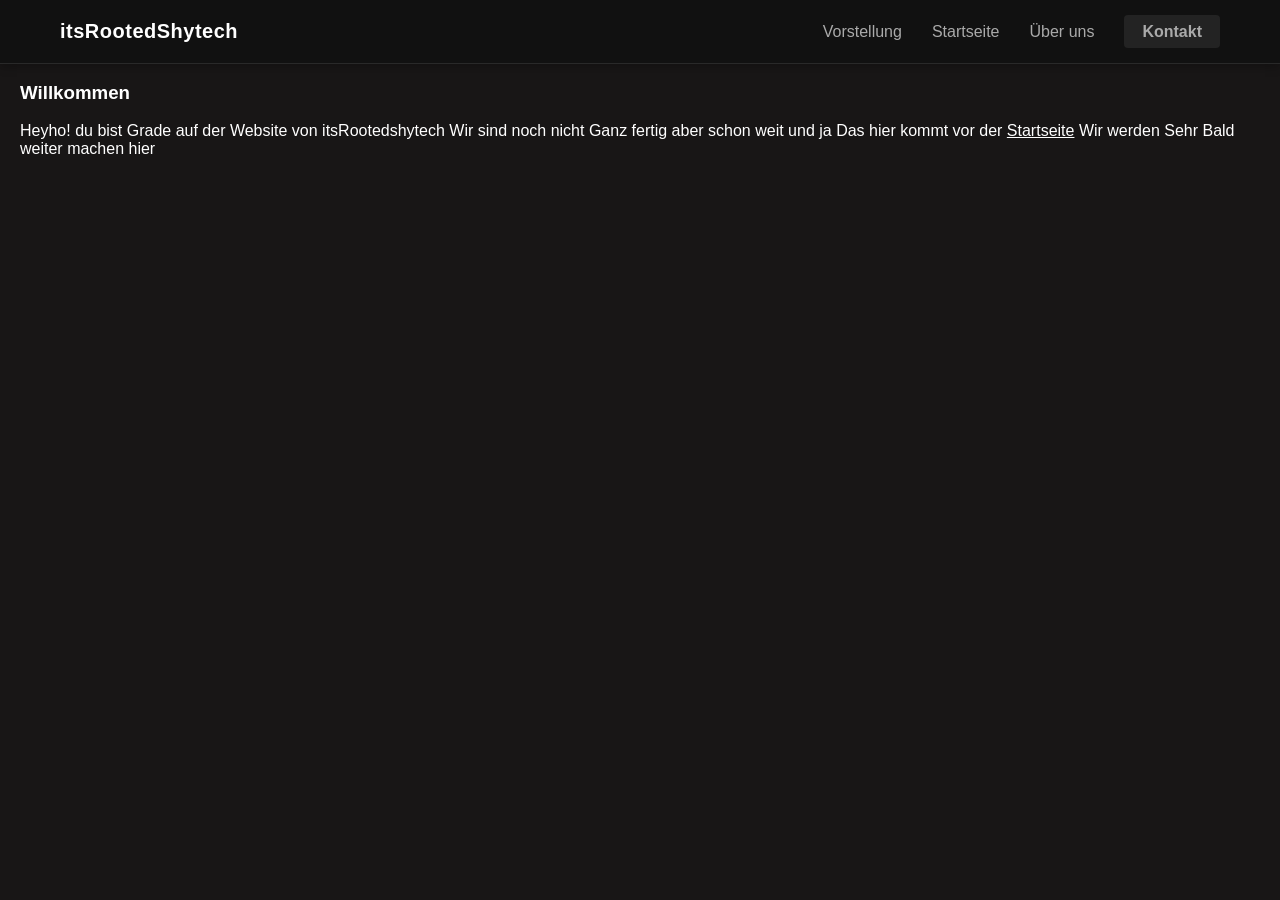
<file: index.html>
<!DOCTYPE html>
<html lang="de">
<head>
    <meta charset="UTF-8">
    <meta name="viewport" content="width=device-width, initial-scale=1.0">
    <title>ItsRootedShytech</title>
    <link rel="stylesheet" href="assets/css/style.css">
</head>
<body>
<header class="main-header">
    <div class="header-container">
        <h3 class="header-title">itsRootedShytech</h3>
        
        <nav class="navbar">
            <ul class="nav-links">
                <li><a href="index.html">Vorstellung</a></li>
                <li><a href="assets/tabs/haupt.html">Startseite</a></li>
                <li><a href="assets/tabs/aboutus.html">Über uns</a></li>
                <li><a href="assets/tabs/contact.html" class="nav-btn">Kontakt</a></li>
            </ul>
        </nav>
    </div>
</header>
<br>
<main>
    <article>
        <h3>Willkommen</h3><br>
        <p>Heyho! du bist Grade auf der Website von itsRootedshytech Wir sind noch nicht Ganz fertig aber schon weit und ja Das hier kommt vor der <a href="assets/tabs/haupt.html" style="color: white;">Startseite</a>
        Wir werden Sehr Bald weiter machen hier</p>
    </article>
</main>
</body>
</html>
</file>
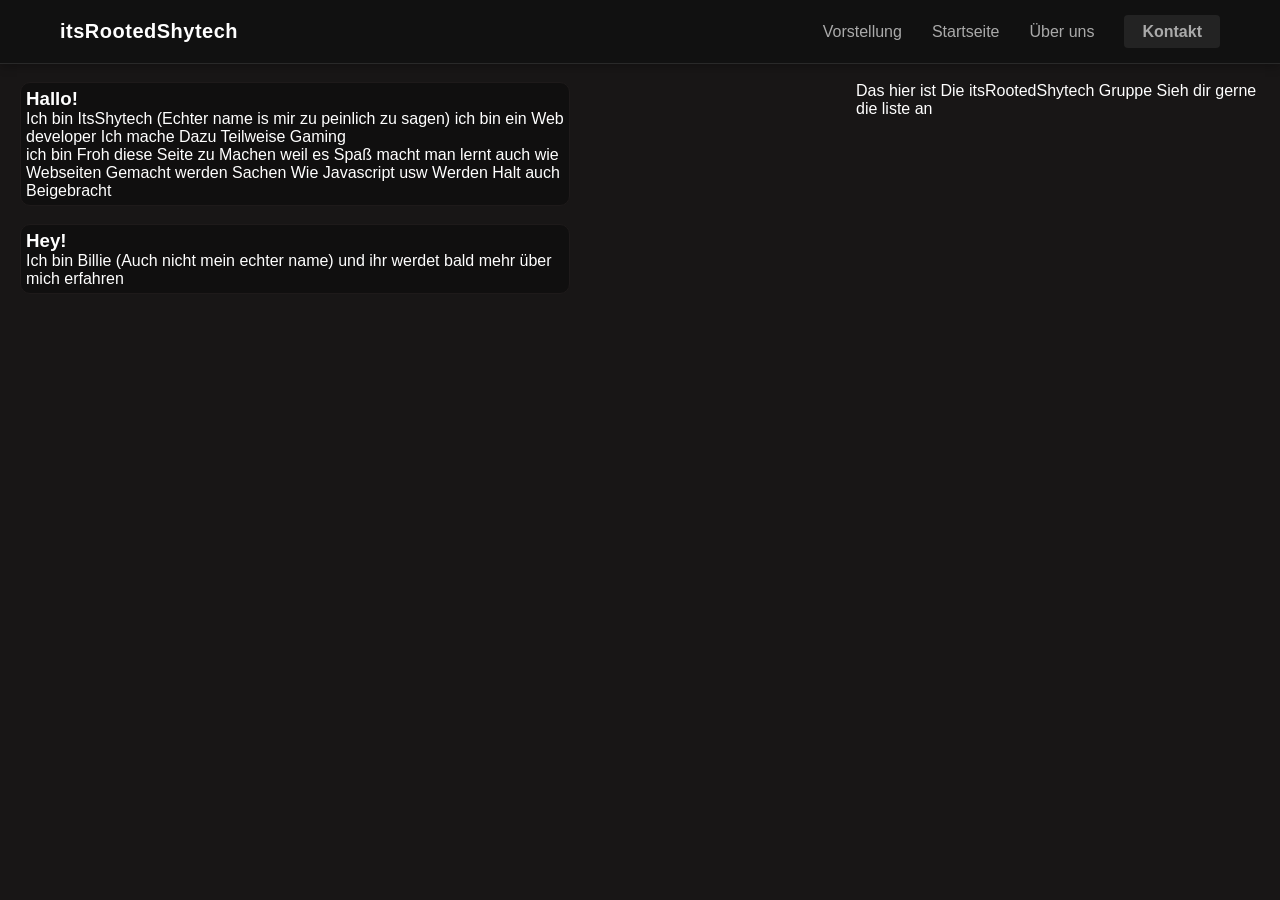
<file: assets/tabs/aboutus.html>
<!DOCTYPE html>
<html lang="de">
<head>
    <meta charset="UTF-8">
    <meta name="viewport" content="width=device-width, initial-scale=1.0">
    <title>ItsRootedShytech - Über uns</title>
    <link rel="stylesheet" href="../css/style.css">
    <style>
        .user_itsshytech,
        .user_billiebytez {
            color: white;
            background-color: rgb(16, 15, 15);
            border: 1px solid rgb(30, 26, 26);
            border-radius: 10px;
            padding: 5px;
            box-shadow: rgb(71, 67, 67);
            width:550px
        }

.right_text {
  float: right;
  width: calc(550px - 10%); /* 500px für die Boxen links + 50px Abstand. Passe die 500px an die tatsächliche Breite deiner Boxen an! */
  margin-left: 45px;
  box-sizing: border-box;
}
    </style>
</head>
<body>
<header class="main-header">
    <div class="header-container">
        <h3 class="header-title">itsRootedShytech</h3>
        
        <nav class="navbar">
            <ul class="nav-links">
                <li><a href="../../index.html">Vorstellung</a></li>
                <li><a href="haupt.html">Startseite</a></li>
                <li><a href="aboutus.html">Über uns</a></li>
                <li><a href="contact.html" class="nav-btn">Kontakt</a></li>
            </ul>
        </nav>
    </div>
</header>
<br>
<main>
    <article>
        <p class="right_text">Das hier ist Die itsRootedShytech Gruppe Sieh dir gerne die liste an</p>
        <section class="user_itsshytech">
        <h3>Hallo!</h3>
        <p>Ich bin ItsShytech (Echter name is mir zu peinlich zu sagen) ich bin ein Web developer 
        Ich mache Dazu Teilweise Gaming <br> ich bin Froh diese Seite zu Machen weil es Spaß macht
        man lernt auch wie Webseiten Gemacht werden Sachen Wie Javascript usw Werden Halt auch Beigebracht
        </p>
        </section><br>
        <section class="user_billiebytez">
        <h3>Hey!</h3>
        <p>Ich bin Billie (Auch nicht mein echter name) und ihr werdet bald mehr über mich erfahren</p>
        </section>
    </article>
</main>
</body>
</html>
</file>
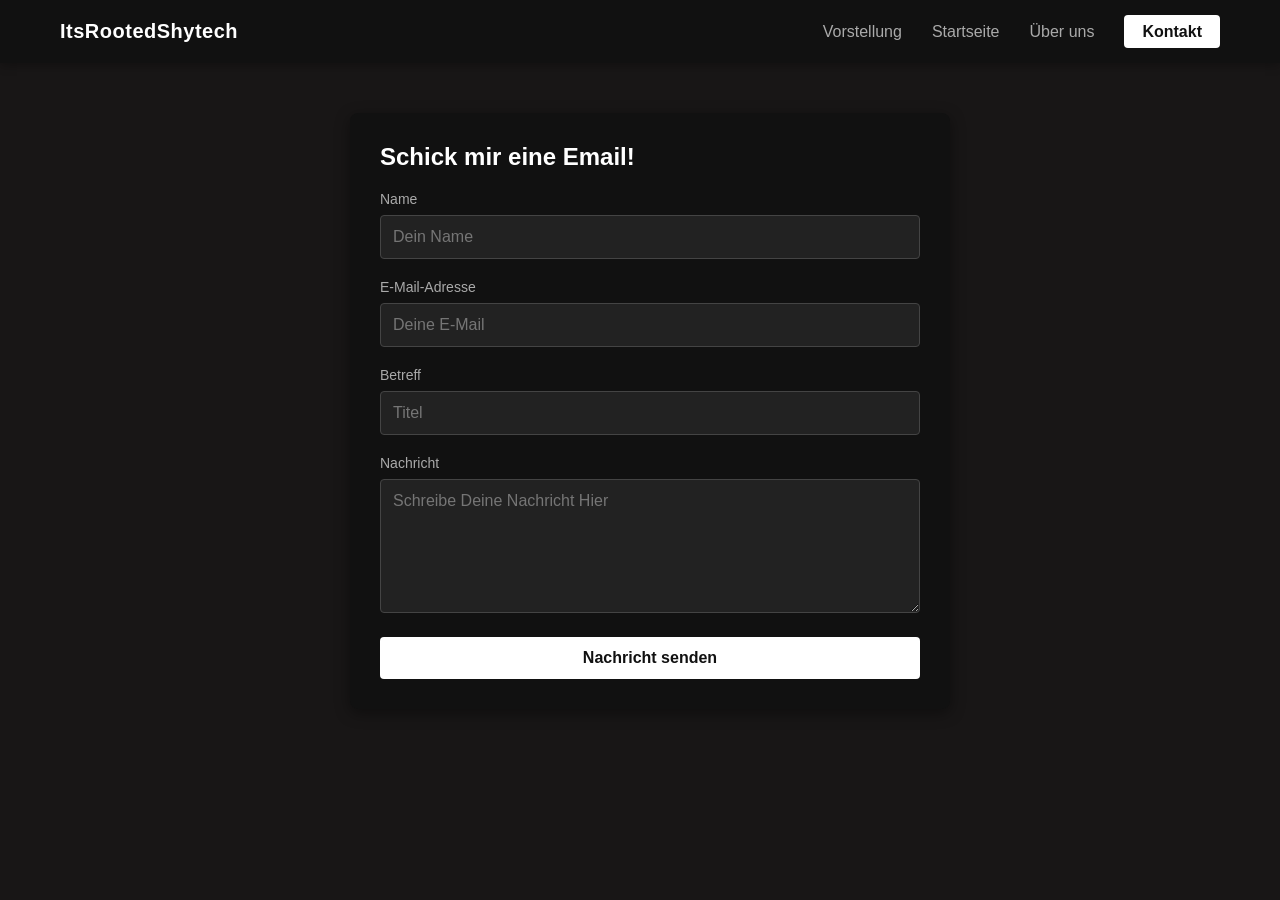
<file: assets/tabs/contact.html>
<!DOCTYPE html>
<html lang="de">
<head>
    <meta charset="UTF-8">
    <meta name="viewport" content="width=device-width, initial-scale=1.0">
    <title>ItsRootedShytech - Kontakt</title>
    <style>
        /* DEIN BESTEHENDER STYLE */
        :root {
            color: white;
            background-color: rgba(24, 22, 22);
        }

        * {
            margin: 0;
            padding: 0;
            box-sizing: border-box;
            font-family: 'Segoe UI', Roboto, sans-serif;
        }

        .main-header {
            width: 100%;
            background-color: #111111;
            box-shadow: 0 2px 10px rgba(0, 0, 0, 0.3);
            position: sticky;
            top: 0;
            z-index: 1000;
        }

        .header-container {
            max-width: 1200px;
            margin: 0 auto;
            padding: 20px;
            display: flex;
            justify-content: space-between;
            align-items: center;
        }

        .header-title {
            color: #ffffff;
            font-size: 20px;
            font-weight: 600;
            letter-spacing: 0.5px;
            white-space: nowrap;
        }

        .navbar {
            display: flex;
            justify-content: flex-end;
        }

        .nav-links {
            display: flex;
            list-style: none;
            align-items: center;
            gap: 30px;
        }

        .nav-links a {
            color: #aaaaaa;
            text-decoration: none;
            font-size: 16px;
            font-weight: 500;
            transition: color 0.3s ease;
        }

        .nav-links a:hover {
            color: #ffffff;
        }

        .nav-links .nav-btn {
            background-color: #ffffff;
            color: #111111;
            padding: 8px 18px;
            border-radius: 4px;
            font-weight: 600;
            transition: background-color 0.3s ease;
        }

        .nav-links .nav-btn:hover {
            background-color: #dddddd;
        }

        @media (max-width: 768px) {
            .header-container {
                padding: 15px 20px;
                flex-direction: column;
                gap: 15px;
            }
            
            .navbar {
                width: 100%;
                justify-content: center;
            }
            
            .nav-links {
                gap: 20px;
            }
            
            .nav-links a {
                font-size: 14px;
            }
        }

        main article {
            padding-left: 20px;
        }

        /* ERWEITERUNG: STYLING FÜR DAS KONTAKTFORMULAR */
        .form-section {
            max-width: 600px;
            margin: 50px auto;
            padding: 30px;
            background-color: #111111; /* Passend zum Header */
            border-radius: 8px;
            box-shadow: 0 4px 15px rgba(0, 0, 0, 0.4);
        }

        .form-section h2 {
            color: #ffffff;
            margin-bottom: 20px;
            font-weight: 600;
        }

        .form-group {
            margin-bottom: 20px;
        }

        .form-group label {
            display: block;
            color: #aaaaaa;
            margin-bottom: 8px;
            font-size: 14px;
            font-weight: 500;
        }

        .form-group input,
        .form-group textarea {
            width: 100%;
            padding: 12px;
            background-color: #222222; /* Dunkle Eingabefelder */
            border: 1px solid #444444;
            border-radius: 4px;
            color: #ffffff;
            font-size: 16px;
            transition: border-color 0.3s ease;
        }

        .form-group input:focus,
        .form-group textarea:focus {
            outline: none;
            border-color: #ffffff; /* Weißer Rahmen bei Klick */
        }

        .submit-btn {
            background-color: #ffffff;
            color: #111111;
            border: none;
            padding: 12px 20px;
            border-radius: 4px;
            font-size: 16px;
            font-weight: 600;
            cursor: pointer;
            width: 100%;
            transition: background-color 0.3s ease;
        }

        .submit-btn:hover {
            background-color: #dddddd;
        }
    </style>
</head>
<body>

    <header class="main-header">
        <div class="header-container">
            <h3 class="header-title">ItsRootedShytech</h3>
            <nav class="navbar">
                <ul class="nav-links">
                    <li><a href="../../index.html">Vorstellung</a></li>
                    <li><a href="haupt.html">Startseite</a></li>
                    <li><a href="aboutus.html">Über uns</a></li>
                    <li><a href="contact.html" class="nav-btn">Kontakt</a></li>
                </ul>
            </nav>
        </div>
    </header>

    <main>
        <article>
            <section class="form-section">
                <h2>Schick mir eine Email!</h2>
                
                <form action="https://formspree.io/f/xkodwzno" method="POST">
                    
                    <div class="form-group">
                        <label for="name">Name</label>
                        <input type="text" id="name" name="name" required placeholder="Dein Name">
                    </div>

                    <div class="form-group">
                        <label for="email">E-Mail-Adresse</label>
                        <input type="email" id="email" name="_replyto" required placeholder="Deine E-Mail">
                    </div>

                    <div class="form-group">
                        <label for="subject">Betreff</label>
                        <input type="text" id="subject" name="subject" required placeholder="Titel">
                    </div>

                    <div class="form-group">
                        <label for="message">Nachricht</label>
                        <textarea id="message" name="message" rows="6" required placeholder="Schreibe Deine Nachricht Hier"></textarea>
                    </div>

                    <button type="submit" class="submit-btn" onclick="successfullysended()">Nachricht senden</button>
                </form>
            </section>
        </article>
    </main>
<script>
    function successfullysended() {
        alert("Erfolgreich die Nachricht Gesendet!\nDanke Für die Nachricht!")
    }
</script>
</body>
</html>
</file>
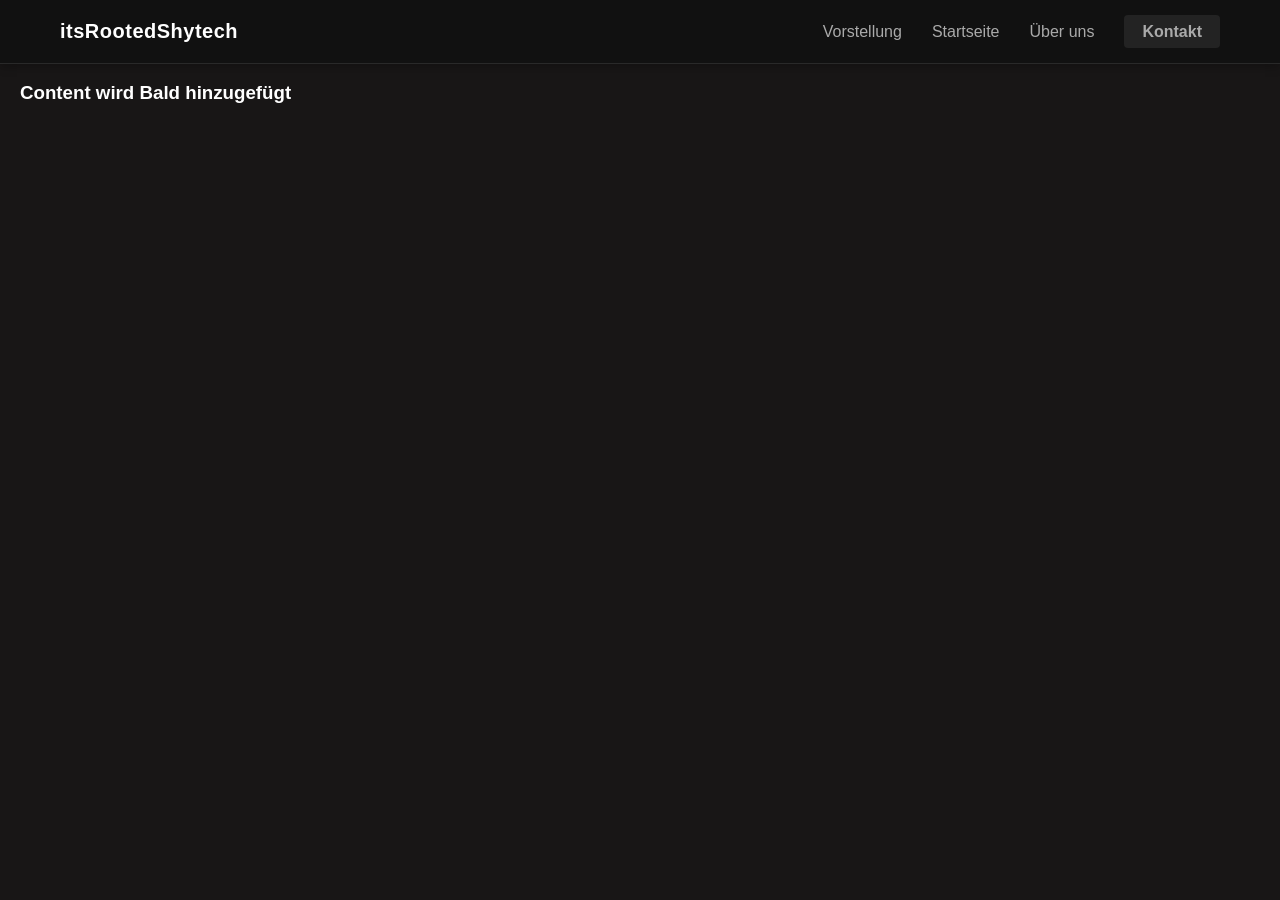
<file: assets/tabs/haupt.html>
<!DOCTYPE html>
<html lang="de">
<head>
    <meta charset="UTF-8">
    <meta name="viewport" content="width=device-width, initial-scale=1.0">
    <title>ItsRootedShytech</title>
    <link rel="stylesheet" href="../css/style.css">
</head>
<body>
<header class="main-header">
    <div class="header-container">
        <h3 class="header-title">itsRootedShytech</h3>
        
        <nav class="navbar">
            <ul class="nav-links">
                <li><a href="../../index.html">Vorstellung</a></li>
                <li><a href="haupt.html">Startseite</a></li>
                <li><a href="aboutus.html">Über uns</a></li>
                <li><a href="contact.html" class="nav-btn">Kontakt</a></li>
            </ul>
        </nav>
    </div>
</header>
<br>
<main>
    <article>
        <h3>Content wird Bald hinzugefügt</h3>
    </article>
</main>
</body>
</html>
</file>
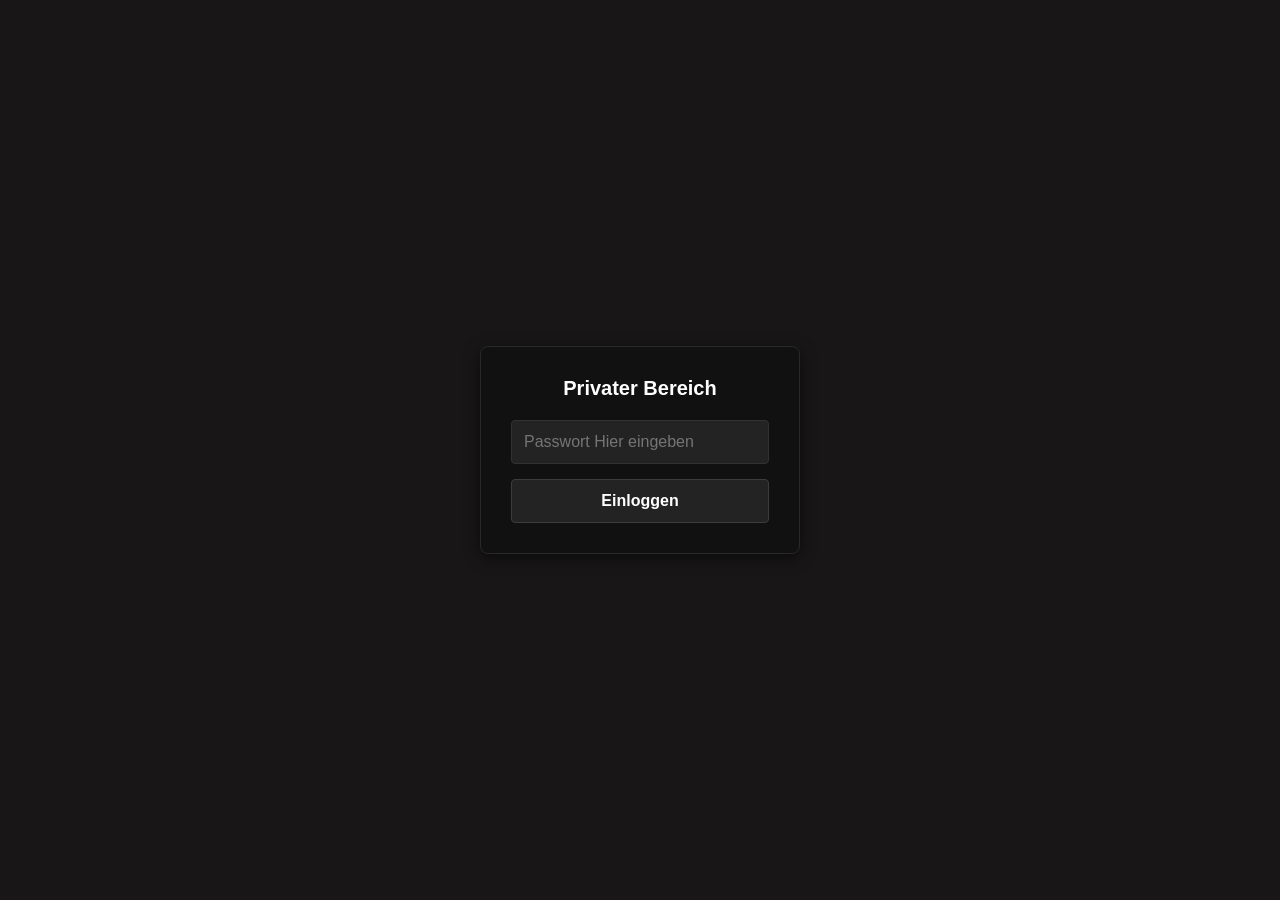
<file: assets/tabs/lock/passwort.html>
<!DOCTYPE html>
<html lang="de">
<head>
    <meta charset="UTF-8">
    <meta name="viewport" content="width=device-width, initial-scale=1.0">
    <title>Privater Bereich</title>
    <style>
        :root {
            color: white;
            background-color: rgb(24, 22, 22);
        }

        /* Grundlegendes Reset */
        * {
            margin: 0;
            padding: 0;
            box-sizing: border-box;
            font-family: 'Segoe UI', Roboto, sans-serif;
        }

        /* Zentriert die Login-Box auf dem Bildschirm */
        .login-wrapper {
            display: flex;
            justify-content: center;
            align-items: center;
            min-height: 100vh;
            width: 100%;
        }

        /* Styling für die Login-Box */
        .login-container {
            background-color: #111111;
            padding: 30px;
            border-radius: 8px;
            border: 1px solid rgb(41, 41, 41);
            box-shadow: 0 4px 15px rgba(0, 0, 0, 0.5);
            text-align: center;
            width: 320px;
        }

        .login-container h2 {
            margin-bottom: 20px;
            color: #ffffff;
            font-size: 20px;
            font-weight: 600;
        }

        .login-container input[type="password"] {
            width: 100%;
            padding: 12px;
            margin-bottom: 15px;
            background-color: #232323;
            border: 1px solid rgb(50, 50, 50);
            border-radius: 4px;
            color: white;
            box-sizing: border-box;
            font-size: 16px;
        }

        .login-container input[type="password"]:focus {
            outline: none;
            border-color: #4b4b4b;
        }

        .login-container button {
            width: 100%;
            padding: 12px;
            background-color: #232323;
            color: #ffffff;
            border: 1px solid rgb(60, 60, 60);
            border-radius: 4px;
            font-size: 16px;
            font-weight: 600;
            cursor: pointer;
            transition: background-color 0.3s ease;
        }

        .login-container button:hover {
            background-color: #4b4b4b;
        }

        /* Fehlermeldung */
        .error-message {
            color: #ff4a4a;
            font-size: 14px;
            margin-top: 12px;
            display: none;
        }

        /* Container für den geheimen Inhalt */
        #inhaltBereich {
            display: none;
            width: 100%;
        }
    </style>
</head>
<body>

    <div id="loginBereich" class="login-wrapper">
        <div class="login-container">
            <h2>Privater Bereich</h2>
            <form id="loginForm">
                <input type="password" id="pwFeld" placeholder="Passwort Hier eingeben" required>
                <button type="submit">Einloggen</button>
            </form>
            <p id="fehler" class="error-message">Falsches Passwort!</p>
        </div>
    </div>

    <div id="inhaltBereich"></div>

    <script>
        document.getElementById('loginForm').addEventListener('submit', function(event) {
            event.preventDefault(); // Verhindert das Neuladen der Seite
            
            var eingabe = document.getElementById('pwFeld').value;
            var fehlerMeldung = document.getElementById('fehler');

            if (eingabe === "0x2441563634_soos_was_here_dot_com") {
                // Holt den Inhalt von haupt.html aus deinem Ordnerstruktur
                alert("WARNUNG SEITE KANN JUMPSCARES HABEN NIEMALS DAS WORT dorito EINGEBEN")
                window.location.replace("https://thisisnotawebsitedotcom.com/")
                    .then(response => {
                        if (!response.ok) {
                            throw new Error('Datei konnte nicht geladen werden.');
                        }
                        return response.text();
                    })
                    .then(htmlInhalt => {
                        // Login-Box komplett ausblenden
                        document.getElementById('loginBereich').style.display = 'none';
                        
                        // Inhalt der haupt.html einfügen und anzeigen
                        var inhaltDiv = document.getElementById('inhaltBereich');
                        inhaltDiv.innerHTML = htmlInhalt;
                        inhaltDiv.style.display = 'block';
                    })
                    .catch(error => {
                        alert("Fehler beim Laden der Seite: " + error.message);
                    });
            } else {
                // Passwort falsch -> Fehler anzeigen
                fehlerMeldung.style.display = 'block';
            }
        });
    </script>

</body>
</html>
</file>
<file: assets/css/style.css>
:root {
    color: white;
    background-color: rgb(24, 22, 22);
}

/* Grundlegendes Reset */
* {
    margin: 0;
    padding: 0;
    box-sizing: border-box;
    font-family: 'Segoe UI', Roboto, sans-serif;
}

/* Der schwarze Header über die gesamte Breite */
.main-header {
    width: 100%;
    background-color: #111111; /* Edles Schwarz */
    box-shadow: 0 2px 10px rgba(0, 0, 0, 0.3);
    position: sticky;
    top: 0;
    z-index: 1000;
    border-bottom: 1px solid rgb(41, 41, 41);
}

/* Container, der den Inhalt zentriert und aufteilt */
.header-container {
    max-width: 1200px;
    margin: 0 auto;
    padding: 20px;
    display: flex;
    justify-content: space-between; /* Verteilt Titel nach links und Nav nach rechts */
    align-items: center;
}

/* Styling für das <h3> auf der linken Seite */
.header-title {
    color: #ffffff;
    font-size: 20px;
    font-weight: 600;
    letter-spacing: 0.5px;
    white-space: nowrap; /* Verhindert ungewollten Zeilenumbruch */
}

/* Navigations-Struktur */
.navbar {
    display: flex;
    justify-content: flex-end;
}

/* Navigations-Links */
.nav-links {
    display: flex;
    list-style: none;
    align-items: center;
    gap: 30px;
}

.nav-links a {
    color: #aaaaaa;
    text-decoration: none;
    font-size: 16px;
    font-weight: 500;
    transition: color 0.3s ease;
}

/* Hover-Effekt */
.nav-links a:hover {
    color: #ffffff;
    text-decoration: underline;
}

/* Button im Menü */
.nav-links .nav-btn {
    background-color: #232323;
    color: #aaaaaa;
    padding: 8px 18px;
    border-radius: 4px;
    font-weight: 600;
    transition: background-color 0.3s ease;
}

.nav-links .nav-btn:hover {
    background-color: #4b4b4b;
}

/* Responsives Design für kleinere Bildschirme */
@media (max-width: 768px) {
    .header-container {
        padding: 15px 20px;
        flex-direction: column; /* Stapelt Titel und Menü auf Handys untereinander */
        gap: 15px;
    }
    
    .navbar {
        width: 100%;
        justify-content: center; /* Zentriert die Links auf dem Handy */
    }
    
    .nav-links {
        gap: 20px;
    }
    
    .nav-links a {
        font-size: 14px;
    }
}

main article {
    padding-left: 20px;
}
</file>
